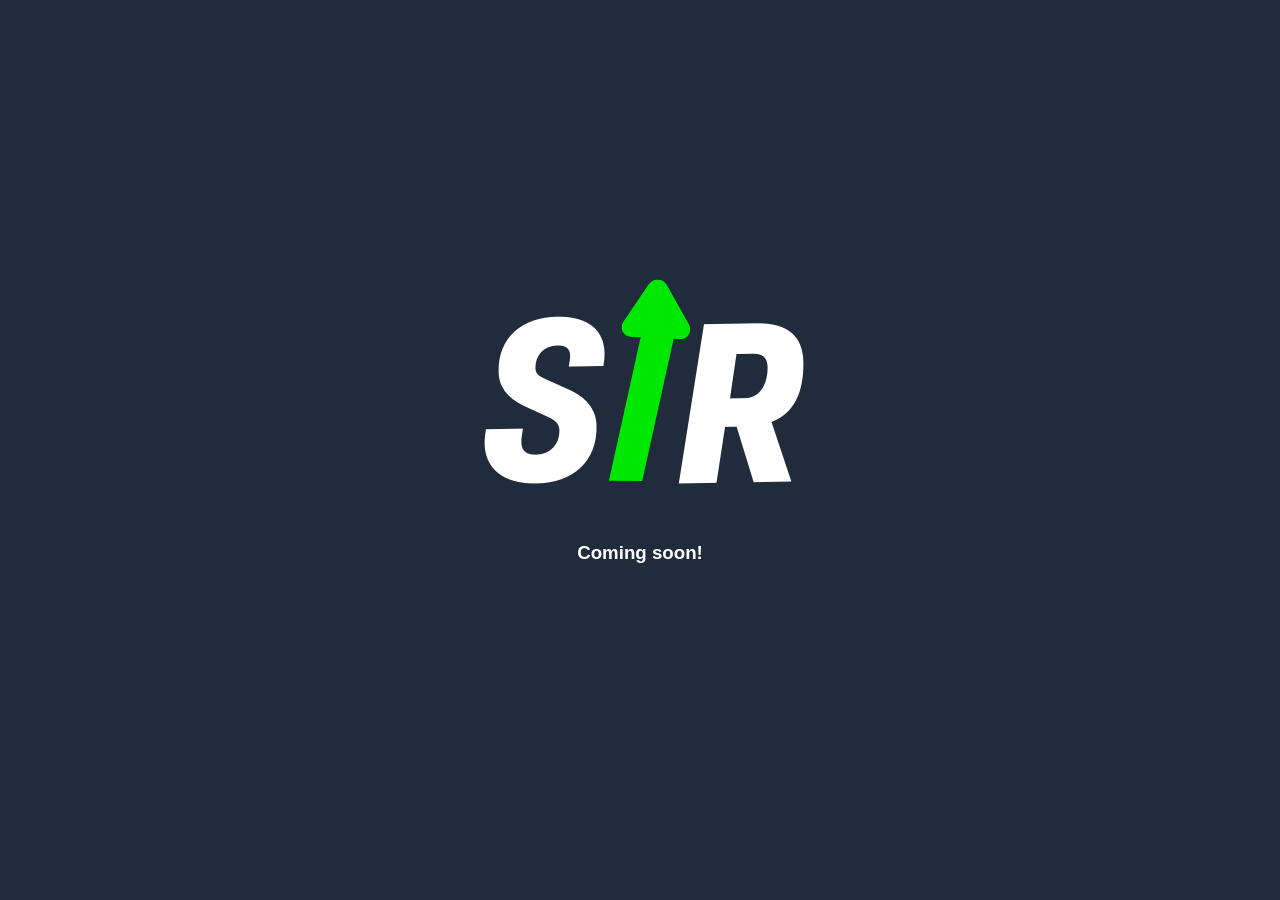
<file: index.html>
<!DOCTYPE html>
<html lang="en">
<head>
    <meta charset="UTF-8">
    <meta name="viewport" content="width=device-width, initial-scale=1.0">
    <title>Strike It Rich</title>
    <link rel="stylesheet" href="styles.css">
</head>
<body>
    <div class="container">
        <img src="LogoFinal.png" alt="Coming Soon Image">
        <h3>Coming soon!</h3>
    </div>
</body>
</html>
</file>
<file: styles.css>
/* styles.css */

/* Default styles */
body {
    margin: 0;
    padding: 0;
    display: flex;
    justify-content: center; /* horizontally center content */
    align-items: center; /* vertically center content */
    height: 80vh; /* set height of body to viewport height */
    font-family: 'Arial', sans-serif; /* specify the font-family */
    background-color: #202c3c; /* Change background color to dark blue */
}

.container {
    text-align: center; /* center-align content within container */
}

h3 {
    margin-top: -100px; /* adjust top margin for text */
    color: white; /* Change text color to white */
}

/* Responsive styles */
@media only screen and (max-width: 768px) {
    /* Adjustments for smaller screens */
    body {
        height: auto; /* Change height to auto for smaller screens */
    }
    h3 {
        margin-top: -50px; /* Adjust top margin for smaller screens */
    }
}

@media only screen and (max-width: 390px) {
    /* Adjustments for even smaller screens */
    body {
        padding: 10px; /* Add padding for smaller screens */
    }
    h3 {
        margin-top: -20px;
    }
}
</file>
